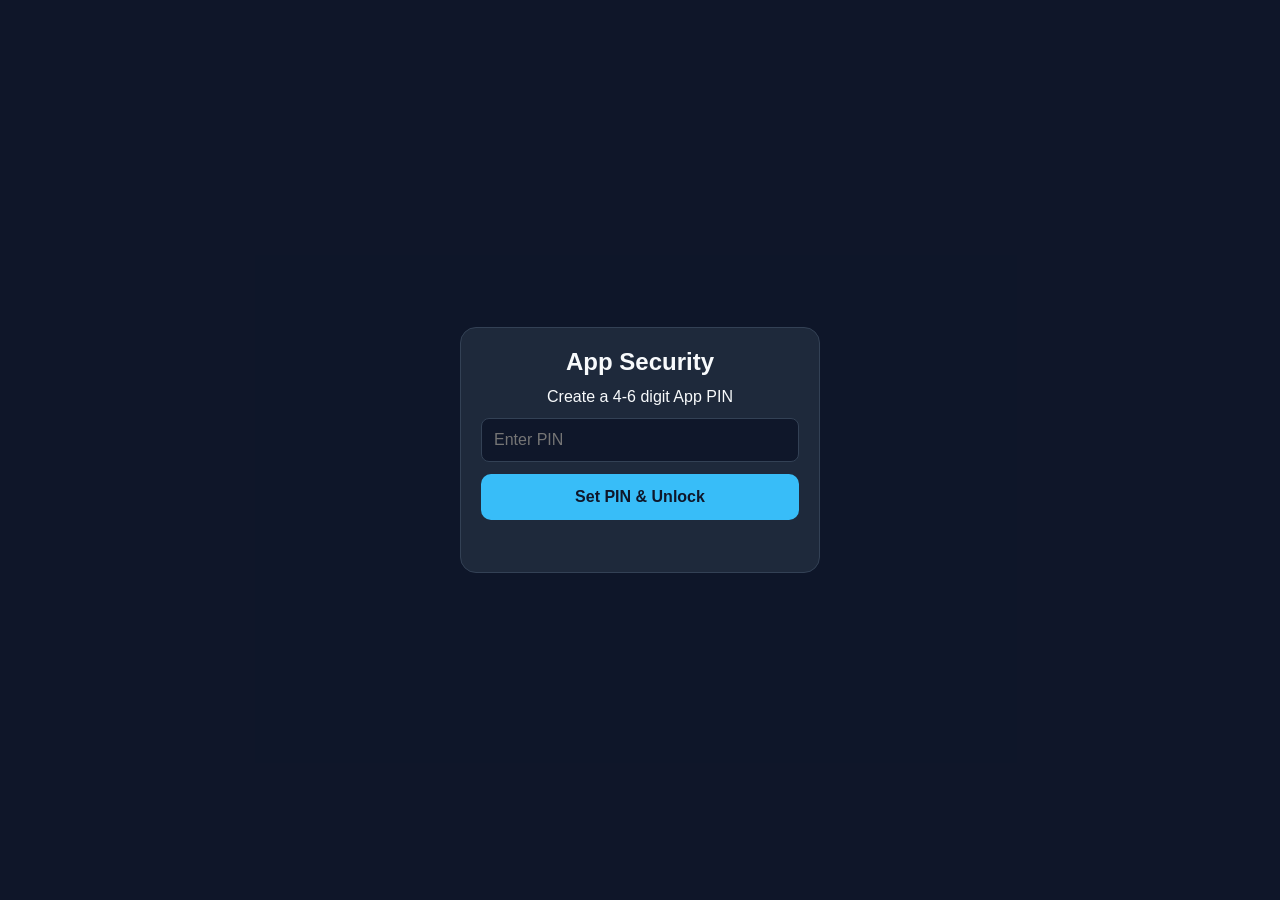
<file: app/src/main/assets/index.html>
<!DOCTYPE html>
<html lang="en">
<head>
  <meta charset="UTF-8" />
  <meta name="viewport" content="width=device-width, initial-scale=1.0" />
  <title>Hotspot Unlocker</title>
  <link rel="stylesheet" href="style.css" />
</head>
<body>

  <!-- APP SECURITY PIN LOCK OVERLAY -->
  <div id="pin-overlay" class="overlay active">
    <div id="pin-card" class="card pin-card">
      <h2>App Security</h2>
      <p id="pin-instruction">Enter your App PIN to continue</p>
      <input type="password" id="pin-input" maxlength="6" pattern="[0-9]*" inputmode="numeric" placeholder="Enter PIN" />
      <button id="pin-btn" class="btn primary-btn">Unlock App</button>
      <button id="pin-finger-btn" class="btn outline-btn hidden">Use fingerprint</button>
      <button id="pin-forgot-btn" class="link-btn hidden">Forgot PIN?</button>
      <div id="pin-error" class="error-msg"></div>
    </div>

    <!-- Shown only after a successful fingerprint scan from "Forgot PIN?" -->
    <div id="reset-card" class="card pin-card hidden">
      <h2>Set a new PIN</h2>
      <p class="subtext">Fingerprint verified. Choose a new 4-6 digit PIN.</p>
      <input type="password" id="reset-pin-1" maxlength="6" pattern="[0-9]*" inputmode="numeric" placeholder="New PIN" />
      <input type="password" id="reset-pin-2" maxlength="6" pattern="[0-9]*" inputmode="numeric" placeholder="Repeat new PIN" />
      <button id="reset-save-btn" class="btn primary-btn">Save new PIN</button>
      <button id="reset-cancel-btn" class="link-btn">Cancel</button>
      <div id="reset-error" class="error-msg"></div>
    </div>
  </div>

  <!-- MAIN APP CONTENT -->
  <div id="main-app" class="app-container hidden">
    <header>
      <h1>Hotspot Unlock</h1>
      <div class="status-badge" id="bt-status">Status: Checking...</div>
    </header>

    <!-- NAVIGATION TABS -->
    <nav class="nav-tabs">
      <button class="tab-btn active" data-tab="unlock-tab">Unlock</button>
      <button class="tab-btn" data-tab="settings-tab">Settings</button>
      <button class="tab-btn" data-tab="guide-tab">Guide</button>
    </nav>

    <main class="content-area">
      <!-- UNLOCK TAB -->
      <section id="unlock-tab" class="tab-content active">
        <div class="card action-card">
          <div class="icon-wrapper">
            <svg viewBox="0 0 24 24" class="lock-icon"><path fill="currentColor" d="M12 17a2 2 0 0 0 2-2a2 2 0 0 0-2-2a2 2 0 0 0-2 2a2 2 0 0 0 2 2m6-9a2 2 0 0 1 2 2v10a2 2 0 0 1-2 2H6a2 2 0 0 1-2-2V10a2 2 0 0 1 2-2h1V6a5 5 0 0 1 5-5a5 5 0 0 1 5 5v2h1m-6-5a3 3 0 0 0-3 3v2h6V6a3 3 0 0 0-3-3Z"/></svg>
          </div>
          <p class="target-device">Target: <strong id="active-device-name">No Device Selected</strong></p>
          <button id="unlock-btn" class="btn unlock-btn">
            <span>Unlock Laptop</span>
          </button>
          <p id="unlock-result" class="result-msg"></p>
        </div>
      </section>

      <!-- SETTINGS TAB -->
      <section id="settings-tab" class="tab-content hidden">
        <div class="card">
          <h3>Pair as keyboard (first-time setup)</h3>
          <p class="subtext">Windows must pair <em>to this phone</em> while the app is open. Remove any old entry of this phone in Windows first.</p>
          <button id="discoverable-btn" class="btn secondary-btn">1. Make Phone Discoverable</button>
          <button id="bt-settings-btn" class="btn outline-btn">Open Bluetooth Settings</button>
          <button id="diagnostics-btn" class="btn outline-btn">Show Diagnostics</button>
          <pre id="diagnostics-output" class="diag hidden"></pre>

          <hr class="divider" />

          <h3>Windows Password Settings</h3>
          <p class="subtext">Supports numbers, spaces, or space-only passwords.</p>
          
          <div class="form-group">
            <label for="windows-password">Windows Laptop Password</label>
            <input type="text" id="windows-password" placeholder="e.g. 1234 or spaces" autocomplete="off" />
            <small>Whitespace is explicitly preserved (not trimmed).</small>
          </div>
          <button id="save-password-btn" class="btn secondary-btn">Save Password</button>

          <hr class="divider" />

          <h3>Target Bluetooth Device</h3>
          <div class="form-group">
            <select id="device-select">
              <option value="">Select Paired Laptop...</option>
            </select>
          </div>
          <button id="refresh-devices-btn" class="btn outline-btn">Refresh Devices</button>

          <hr class="divider" />

          <h3>App Lock Settings</h3>
          <div class="form-group">
            <label for="new-pin-input">Set / Change App PIN</label>
            <input type="password" id="new-pin-input" maxlength="6" pattern="[0-9]*" inputmode="numeric" placeholder="New 4-6 digit PIN" />
          </div>
          <button id="save-pin-btn" class="btn secondary-btn">Update App PIN</button>
        </div>
      </section>

      <!-- GUIDE TAB -->
      <section id="guide-tab" class="tab-content hidden">
        <div class="card guide-card">
          <h3>How to Setup & Use</h3>
          <ol class="guide-steps">
            <li>
              <strong>Clean start:</strong>
              In <em>Windows &gt; Settings &gt; Bluetooth &amp; devices</em> remove any old entry for this phone. On the phone, "Forget" the laptop in Android Bluetooth settings.
            </li>
            <li>
              <strong>Open this app first</strong> and wait until the badge says <em>Ready - waiting for laptop</em>. The phone can only be seen as a keyboard while the app is running.
            </li>
            <li>
              <strong>Pair from Windows:</strong>
              In <em>Settings</em> tap <strong>Make Phone Discoverable</strong>. On the laptop choose <em>Add device &gt; Bluetooth</em>, pick this phone, and confirm the code on both screens. Windows should now list it as a keyboard.
            </li>
            <li>
              <strong>Save your password &amp; pick the laptop:</strong>
              In <em>Settings</em> save your Windows password, tap <strong>Refresh Devices</strong> and select the laptop.
            </li>
            <li>
              <strong>Set an App PIN</strong> (4-6 digits) to lock this app.
            </li>
            <li>
              <strong>Unlock:</strong>
              Go to <em>Unlock</em>, tap <strong>Unlock Laptop</strong> and scan your fingerprint. The app connects, wakes the screen, types the password and presses Enter.
            </li>
          </ol>
        </div>
      </section>
    </main>
  </div>

  <script src="script.js"></script>
</body>
</html>
</file>
<file: app/src/main/assets/style.css>
* {
  box-sizing: border-box;
  margin: 0;
  padding: 0;
  font-family: -apple-system, BlinkMacSystemFont, "Segoe UI", Roboto, Helvetica, Arial, sans-serif;
}

body {
  background-color: #0f172a;
  color: #f8fafc;
  min-height: 100vh;
  display: flex;
  justify-content: center;
  align-items: flex-start;
  padding: 16px;
}

.overlay {
  position: fixed;
  inset: 0;
  background: rgba(15, 23, 42, 0.95);
  display: flex;
  justify-content: center;
  align-items: center;
  z-index: 999;
}

.hidden {
  display: none !important;
}

.app-container {
  width: 100%;
  max-width: 480px;
  display: flex;
  flex-direction: column;
  gap: 16px;
}

header {
  display: flex;
  justify-content: space-between;
  align-items: center;
  padding: 8px 0;
}

h1 {
  font-size: 1.25rem;
  font-weight: 700;
  color: #38bdf8;
}

.status-badge {
  font-size: 0.75rem;
  padding: 4px 10px;
  border-radius: 9999px;
  background-color: #334155;
  color: #cbd5e1;
}

.status-badge.connected {
  background-color: #065f46;
  color: #34d399;
}

.nav-tabs {
  display: flex;
  background: #1e293b;
  border-radius: 12px;
  padding: 4px;
}

.tab-btn {
  flex: 1;
  padding: 10px;
  background: transparent;
  border: none;
  color: #94a3b8;
  font-weight: 600;
  border-radius: 8px;
  cursor: pointer;
}

.tab-btn.active {
  background: #38bdf8;
  color: #0f172a;
}

.card {
  background: #1e293b;
  border-radius: 16px;
  padding: 20px;
  border: 1px solid #334155;
  display: flex;
  flex-direction: column;
  gap: 12px;
}

.pin-card {
  width: 90%;
  max-width: 360px;
  text-align: center;
}

.action-card {
  align-items: center;
  text-align: center;
  padding: 40px 20px;
}

.icon-wrapper {
  width: 72px;
  height: 72px;
  background: rgba(56, 189, 248, 0.1);
  border-radius: 50%;
  display: flex;
  align-items: center;
  justify-content: center;
}

.lock-icon {
  width: 36px;
  height: 36px;
  color: #38bdf8;
}

.btn {
  width: 100%;
  padding: 14px;
  border: none;
  border-radius: 10px;
  font-weight: 600;
  font-size: 1rem;
  cursor: pointer;
  transition: opacity 0.2s;
}

.btn:active {
  opacity: 0.8;
}

.primary-btn { background: #38bdf8; color: #0f172a; }
.secondary-btn { background: #10b981; color: #0f172a; }
.outline-btn { background: transparent; border: 1px solid #475569; color: #e2e8f0; }

.unlock-btn {
  background: linear-gradient(135deg, #0284c7, #2563eb);
  color: #ffffff;
  padding: 18px;
  font-size: 1.1rem;
  box-shadow: 0 4px 14px rgba(37, 99, 235, 0.3);
}

.form-group {
  display: flex;
  flex-direction: column;
  gap: 6px;
  text-align: left;
}

label { font-size: 0.85rem; color: #cbd5e1; }
small { font-size: 0.75rem; color: #64748b; }
.subtext { font-size: 0.8rem; color: #94a3b8; }

input, select {
  width: 100%;
  padding: 12px;
  background: #0f172a;
  border: 1px solid #334155;
  border-radius: 8px;
  color: #f8fafc;
  font-size: 1rem;
}

.divider {
  border: none;
  border-top: 1px solid #334155;
  margin: 8px 0;
}

.error-msg {
  color: #f87171;
  font-size: 0.85rem;
  min-height: 20px;
}

.guide-steps {
  padding-left: 20px;
  display: flex;
  flex-direction: column;
  gap: 12px;
  color: #cbd5e1;
  font-size: 0.9rem;
  line-height: 1.4;
}

.guide-steps li strong { color: #38bdf8; }

/* --- additions for pairing helpers / unlock result --- */
.result-msg { margin-top: 12px; min-height: 1.2em; font-size: 0.85rem; text-align: center; color: #cbd5e1; }
.result-msg.ok { color: #4ade80; }
.result-msg.fail { color: #f87171; }
.card .btn + .btn { margin-top: 8px; }

.diag { margin-top: 10px; padding: 10px; background: #1e293b; border-radius: 8px; font-size: 0.72rem; line-height: 1.5; white-space: pre-wrap; word-break: break-word; color: #e2e8f0; }

/* --- app lock extras: Forgot PIN link, disabled state --- */
.link-btn { background: none; border: none; color: #38bdf8; font-size: 0.9rem; padding: 6px; cursor: pointer; text-decoration: underline; }
.link-btn:disabled { color: #64748b; cursor: default; text-decoration: none; }
.btn:disabled, input:disabled { opacity: 0.5; cursor: default; }
</file>
